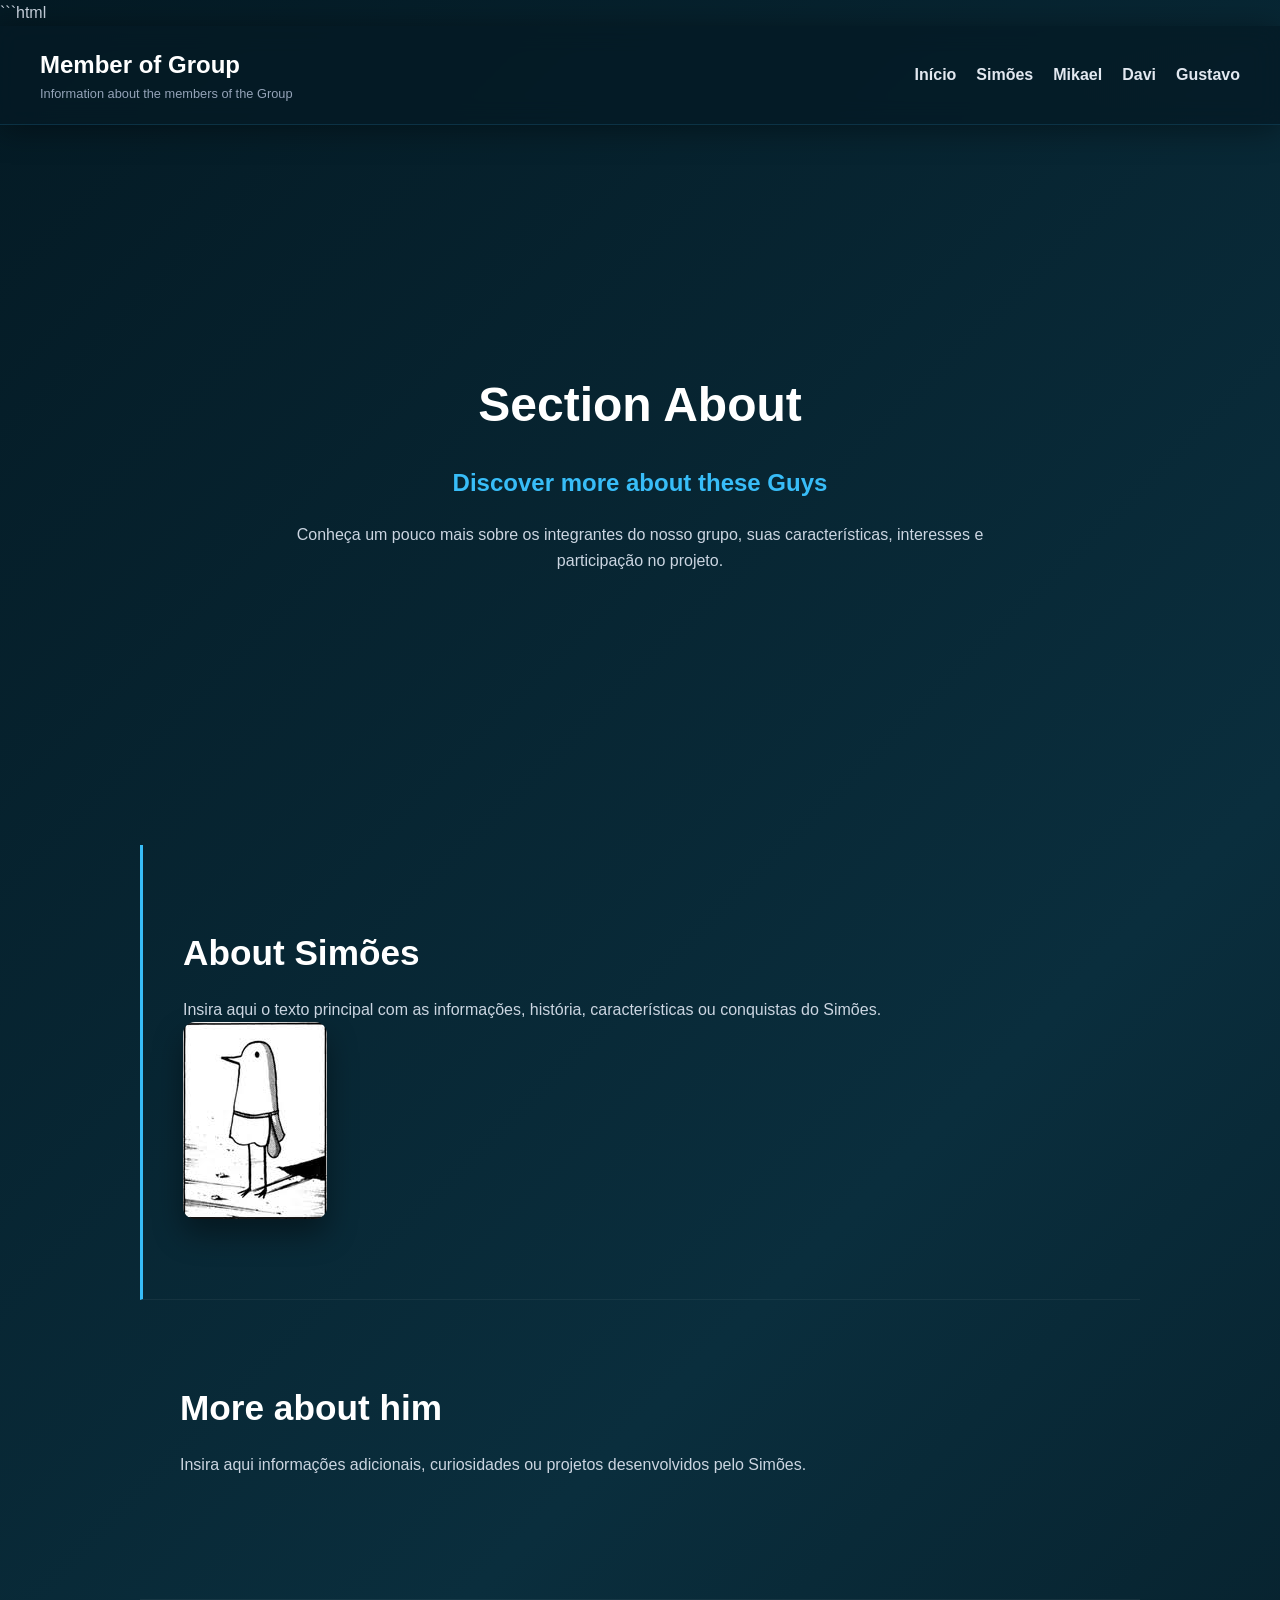
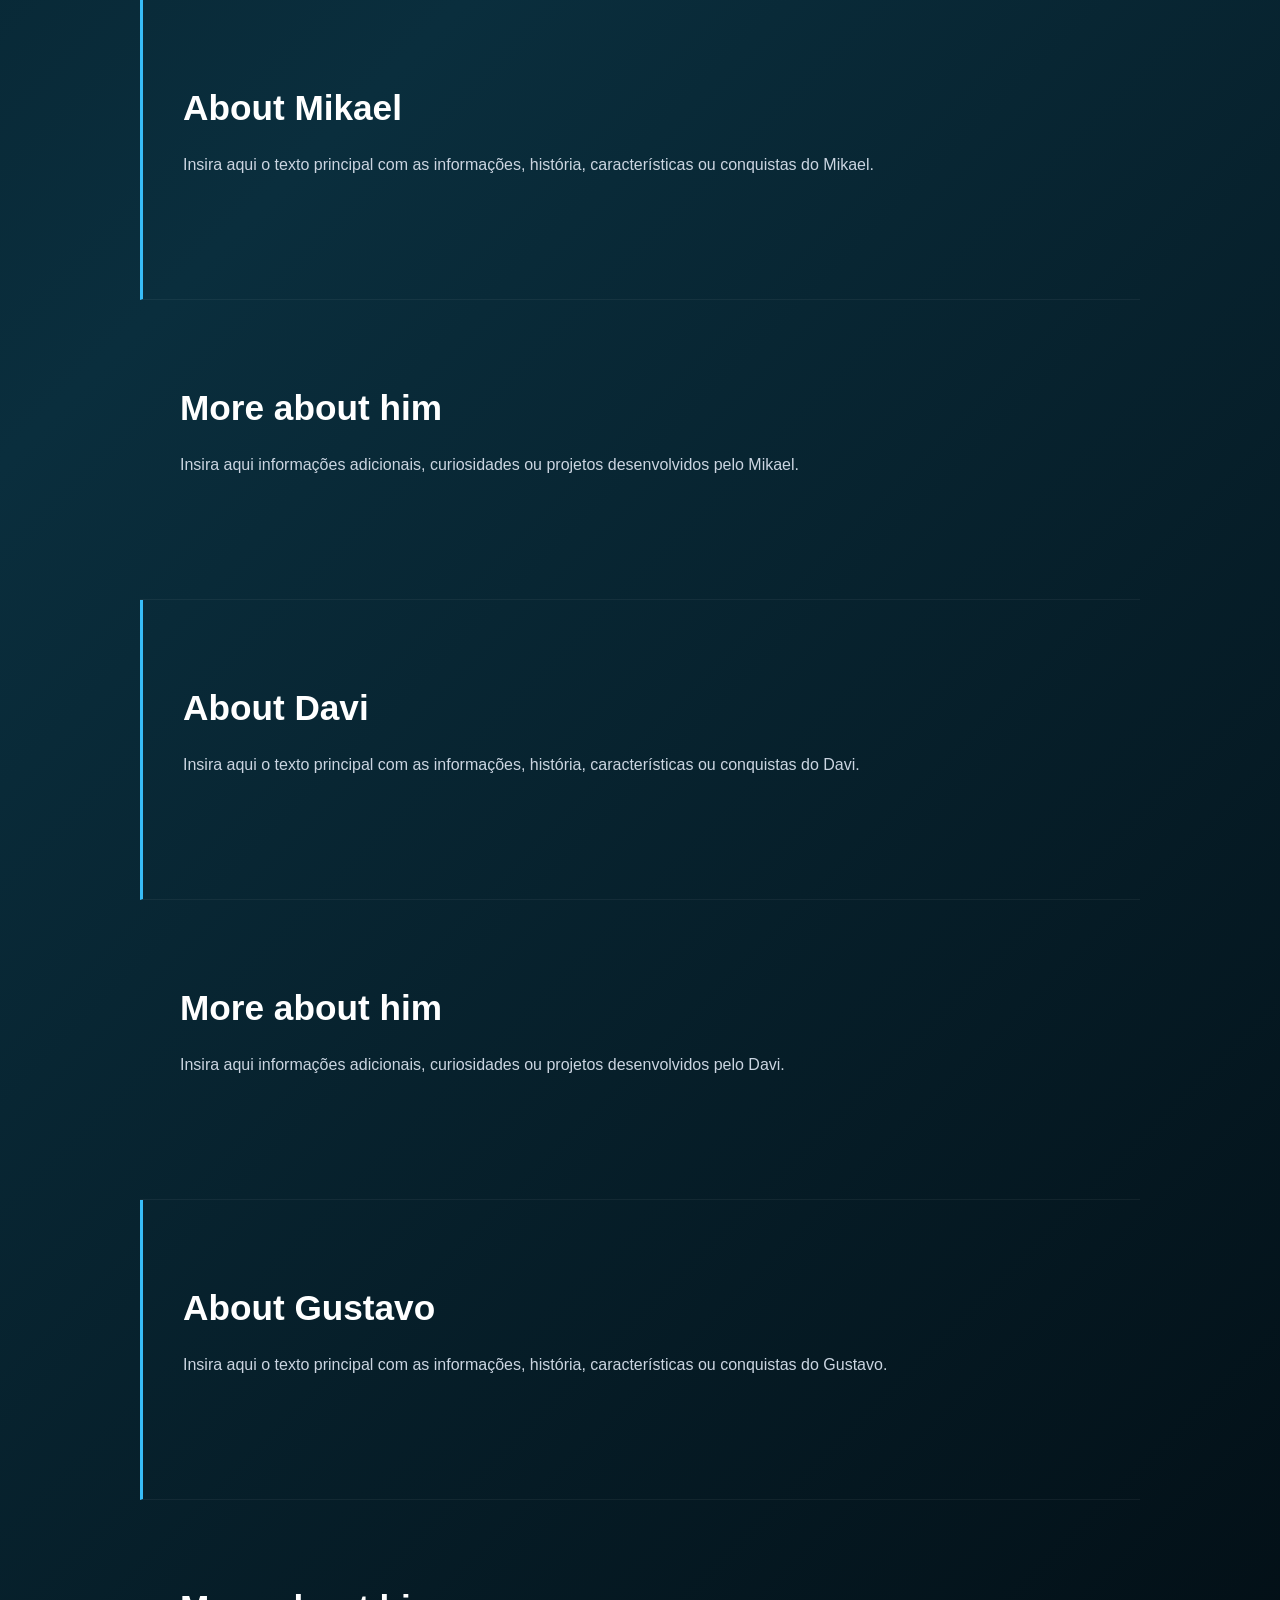
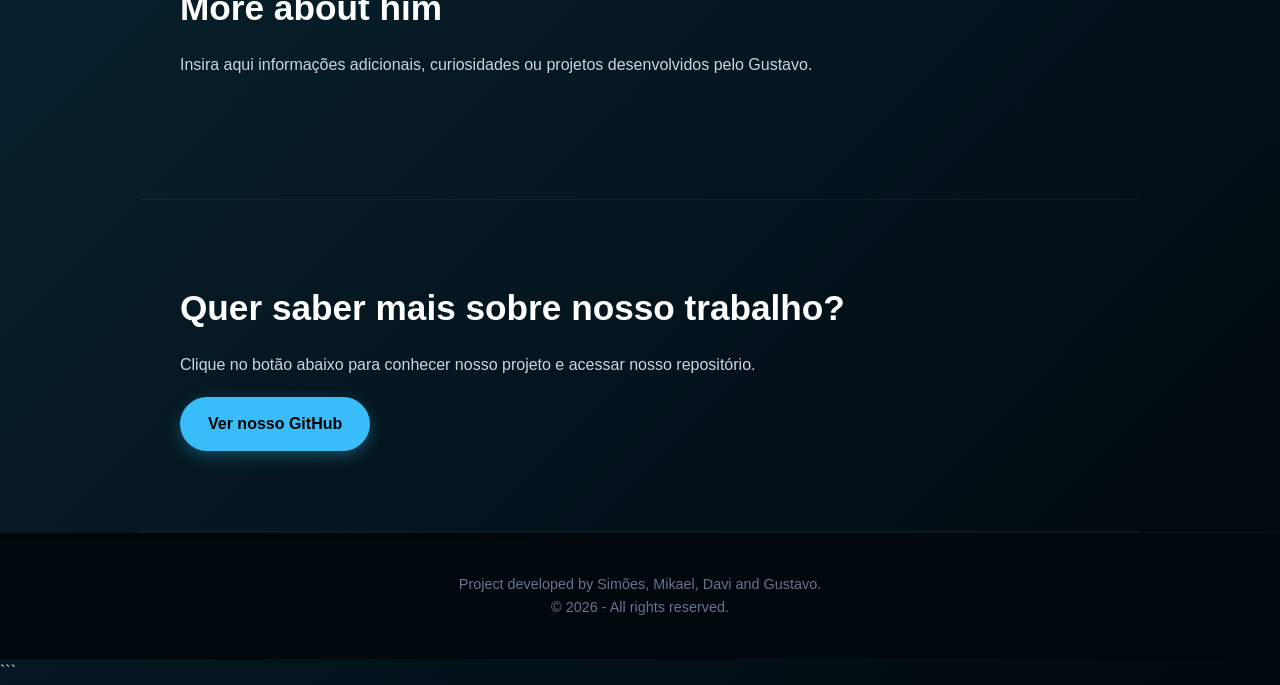
<file: index.html>
```html
<!DOCTYPE html>

<html lang="pt-BR">

<head>

    <meta charset="UTF-8">

    <meta name="viewport" content="width=device-width, initial-scale=1.0">

    <title>Group Members Project</title>

    <!-- Ligação com o arquivo CSS -->
    <link rel="stylesheet" href="css/style.css">

</head>

<body>

    <!-- CABEÇALHO -->
    <header class="main-header">

        <div class="logo">

            <h1>Member of Group</h1>

            <p>Information about the members of the Group</p>

        </div>

        <!-- MENU DE NAVEGAÇÃO -->
        <nav class="nav-menu">

            <a href="#hero">Início</a>

            <a href="#about-simoes">Simões</a>

            <a href="#about-mikael">Mikael</a>

            <a href="#about-davi">Davi</a>

            <a href="#about-gustavo">Gustavo</a>

        </nav>

    </header>


    <!-- SEÇÃO PRINCIPAL / HERO -->
    <section id="hero" class="hero-section">

        <div class="hero-content">

            <h1>Section About</h1>

            <h2>Discover more about these Guys</h2>

            <p>
                Conheça um pouco mais sobre os integrantes do nosso grupo,
                suas características, interesses e participação no projeto.
            </p>

            <!-- Imagem do projeto -->

        </div>

    </section>


    <!-- SEÇÃO SOBRE SIMÕES -->
    <section id="about-simoes" class="content-section">

        <h2>About Simões</h2>

        <p>
            Insira aqui o texto principal com as informações,
            história, características ou conquistas do Simões.
        </p>
        <img src="img/punpun.png" alt="">

    </section>


    <!-- SEÇÃO EXTRA SOBRE SIMÕES -->
    <section id="more-simoes" class="content-section">

        <h2>More about him</h2>

        <p>
            Insira aqui informações adicionais, curiosidades
            ou projetos desenvolvidos pelo Simões.
        </p>

    </section>


    <!-- SEÇÃO SOBRE MIKAEL -->
    <section id="about-mikael" class="content-section">

        <h2>About Mikael</h2>

        <p>
            Insira aqui o texto principal com as informações,
            história, características ou conquistas do Mikael.
        </p>

    </section>


    <!-- SEÇÃO EXTRA SOBRE MIKAEL -->
    <section id="more-mikael" class="content-section">

        <h2>More about him</h2>

        <p>
            Insira aqui informações adicionais, curiosidades
            ou projetos desenvolvidos pelo Mikael.
        </p>

    </section>


    <!-- SEÇÃO SOBRE DAVI -->
    <section id="about-davi" class="content-section">

        <h2>About Davi</h2>

        <p>
            Insira aqui o texto principal com as informações,
            história, características ou conquistas do Davi.
        </p>

    </section>


    <!-- SEÇÃO EXTRA SOBRE DAVI -->
    <section id="more-davi" class="content-section">

        <h2>More about him</h2>

        <p>
            Insira aqui informações adicionais, curiosidades
            ou projetos desenvolvidos pelo Davi.
        </p>

    </section>


    <!-- SEÇÃO SOBRE GUSTAVO -->
    <section id="about-gustavo" class="content-section">

        <h2>About Gustavo</h2>

        <p>
            Insira aqui o texto principal com as informações,
            história, características ou conquistas do Gustavo.
        </p>

    </section>


    <!-- SEÇÃO EXTRA SOBRE GUSTAVO -->
    <section id="more-gustavo" class="content-section">

        <h2>More about him</h2>

        <p>
            Insira aqui informações adicionais, curiosidades
            ou projetos desenvolvidos pelo Gustavo.
        </p>

    </section>


    <!-- SEÇÃO DE AÇÃO -->
    <section id="action-section" class="content-section">

        <h2>Quer saber mais sobre nosso trabalho?</h2>

        <p>
            Clique no botão abaixo para conhecer nosso projeto
            e acessar nosso repositório.
        </p>

        <!-- Troque o endereço pelo GitHub do grupo -->
        <a
            href="https://github.com/"
            class="btn-action"
            target="_blank"
        >
            Ver nosso GitHub
        </a>

    </section>


    <!-- RODAPÉ -->
    <footer class="main-footer">

        <p>
            Project developed by Simões, Mikael, Davi and Gustavo.
        </p>

        <p>
            &copy; 2026 - All rights reserved.
        </p>

    </footer>

</body>

</html>
```
</file>
<file: css/style.css>
/* ==========================================================================
   1. RESET GERAL E TIPOGRAFIA
   ========================================================================== */

* {
    margin: 0;
    padding: 0;
    box-sizing: border-box;
}

html {
    scroll-behavior: smooth;
}

body {

    /* Fundo Deep Petrol / Azul-Esverdeado Escuro */
    background: #041a24;

    background: linear-gradient(
        135deg,
        #041a24 0%,
        #0a2e3d 40%,
        #01080d 100%
    );

    font-family: Arial, sans-serif;

    color: #cbd5e1;

    line-height: 1.6;

}


/* IMAGENS */

img {

    max-width: 100%;

    height: auto;

    display: block;

    border-radius: 12px;

    box-shadow:
        0 15px 30px rgba(0, 0, 0, 0.4);

}


/* TÍTULOS */

h1,
h2,
h3 {

    color: #ffffff;

}


/* ==========================================================================
   2. CABEÇALHO
   ========================================================================== */

.main-header {

    display: flex;

    justify-content: space-between;

    align-items: center;

    padding: 20px 40px;

    /* Mantém o menu visível ao rolar */
    position: sticky;

    top: 0;

    z-index: 1000;

    /* Fundo transparente */
    background: rgba(4, 26, 36, 0.75);

    /* Glassmorphism */
    backdrop-filter: blur(12px);

    -webkit-backdrop-filter: blur(12px);

    /* Borda */
    border-bottom:
        1px solid rgba(56, 189, 248, 0.15);

    /* Sombra */
    box-shadow:
        0 4px 30px rgba(0, 0, 0, 0.4);

}


/* LOGO */

.logo h1 {

    font-size: 1.5rem;

}

.logo p {

    font-size: 0.8rem;

    color: #94a3b8;

}


/* ==========================================================================
   3. MENU
   ========================================================================== */

.nav-menu {

    display: flex;

    align-items: center;

    gap: 20px;

}

.nav-menu a {

    text-decoration: none;

    color: #e2e8f0;

    font-weight: bold;

    transition:
        color 0.3s ease;

}

.nav-menu a:hover {

    color: #38bdf8;

}


/* ==========================================================================
   4. HERO
   ========================================================================== */

.hero-section {

    display: flex;

    align-items: center;

    justify-content: center;

    min-height: 80vh;

    padding: 80px 40px;

}


/* Conteúdo do Hero */

.hero-content {

    width: 100%;

    max-width: 1000px;

    text-align: center;

}


/* Título principal */

.hero-section h1 {

    font-size: 3rem;

    margin-bottom: 20px;

    color: #ffffff;

}


/* Subtítulo */

.hero-section h2 {

    font-size: 1.5rem;

    color: #38bdf8;

    margin-bottom: 20px;

}


/* Texto */

.hero-section p {

    max-width: 700px;

    margin: 0 auto 30px;

}


/* Imagem */

.hero-section img {

    width: 500px;

    max-width: 100%;

    margin: 30px auto 0;

}


/* ==========================================================================
   5. SEÇÕES DE CONTEÚDO
   ========================================================================== */

.content-section {

    max-width: 1000px;

    margin: 0 auto;

    padding: 80px 40px;

    min-height: 300px;

    border-bottom:
        1px solid rgba(255, 255, 255, 0.05);

}


/* Títulos das seções */

.content-section h2 {

    font-size: 2.2rem;

    margin-bottom: 15px;

}


/* Textos */

.content-section p {

    max-width: 750px;

    color: #cbd5e1;

}


/* Destaque dos participantes */

#about-simoes {

    border-left:
        3px solid #38bdf8;

}

#about-mikael {

    border-left:
        3px solid #38bdf8;

}

#about-davi {

    border-left:
        3px solid #38bdf8;

}

#about-gustavo {

    border-left:
        3px solid #38bdf8;

}


/* ==========================================================================
   6. BOTÃO
   ========================================================================== */

.btn-action,
button {

    display: inline-block;

    background-color: #38bdf8;

    color: #030201;

    padding: 14px 28px;

    text-decoration: none;

    border: none;

    border-radius: 50px;

    margin-top: 20px;

    font-weight: bold;

    cursor: pointer;

    box-shadow:
        0 5px 15px rgba(56, 189, 248, 0.3);

    transition:
        all 0.3s ease;

}


/* Efeito do botão */

.btn-action:hover,
button:hover {

    transform: translateY(-3px);

    box-shadow:
        0 8px 20px rgba(56, 189, 248, 0.5);

    background-color: #7dd3fc;

}


/* ==========================================================================
   7. RODAPÉ
   ========================================================================== */

.main-footer {

    background-color: #01080d;

    color: #64748b;

    text-align: center;

    padding: 40px 20px;

    font-size: 0.9rem;

    border-top:
        1px solid rgba(255, 255, 255, 0.05);

}


/* ==========================================================================
   8. RESPONSIVIDADE
   ========================================================================== */

@media (max-width: 768px) {

    .main-header {

        flex-direction: column;

        gap: 15px;

        padding: 20px;

    }

    .nav-menu {

        flex-wrap: wrap;

        justify-content: center;

        gap: 12px;

    }

    .nav-menu a {

        font-size: 0.9rem;

    }

    .hero-section {

        padding: 60px 20px;

    }

    .hero-section h1 {

        font-size: 2.2rem;

    }

    .hero-section h2 {

        font-size: 1.2rem;

    }

    .content-section {

        padding: 70px 25px;

    }

    .content-section h2 {

        font-size: 1.8rem;

    }

}
</file>
